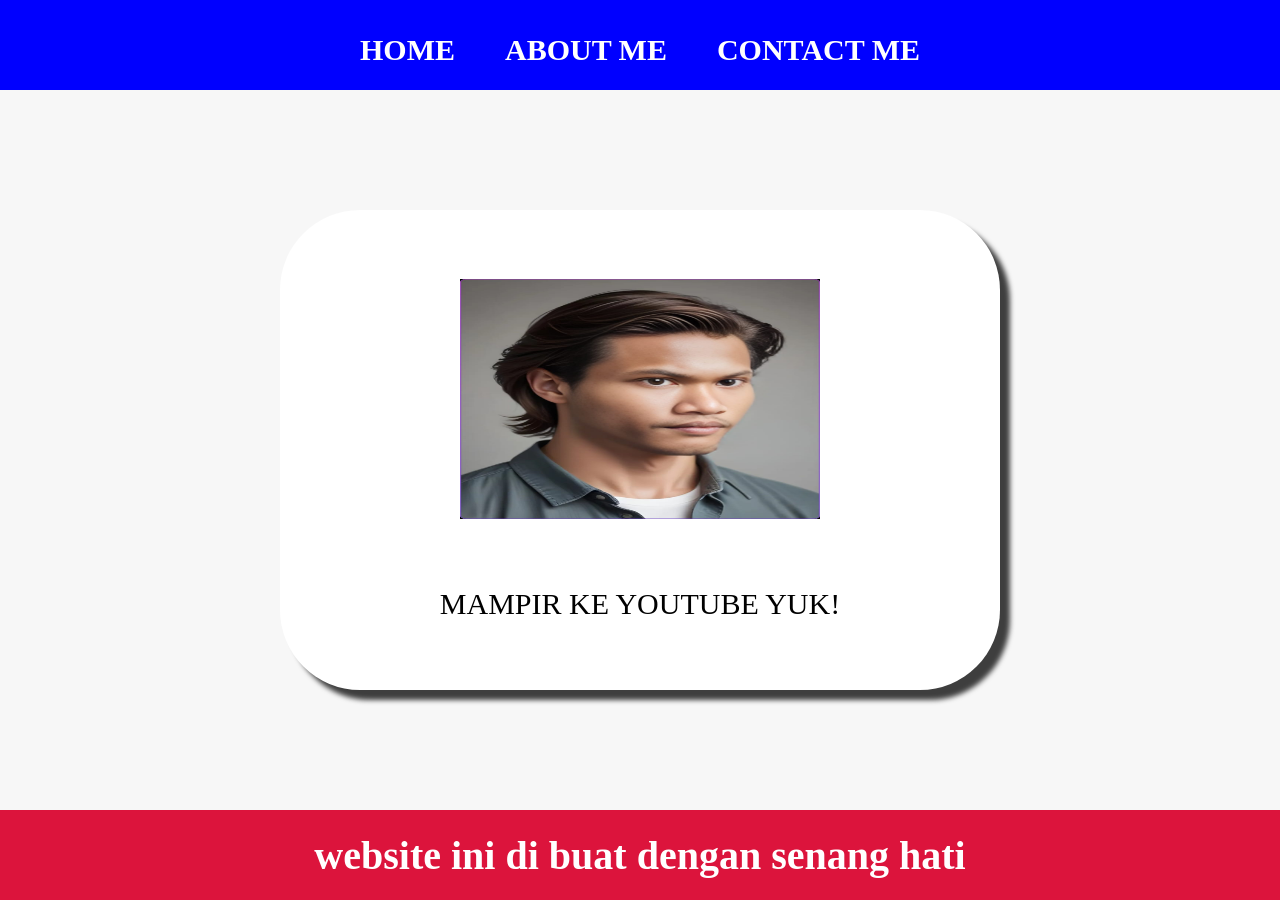
<file: index.html>
<html>
<head>
  <title>WEB SAYA</title>
  <link rel="stylesheet" href="style.css" />
</head>
<body>
  <div class="container">
    <!-- NAVIGATION BAR -->
    <div class="container-navbar">
      <ul class="ul-navbar">
        <li class="li-navbar">
          <a href="#" class="a-navbar">HOME</a>
        </li>
        <li class="li-navbar">
          <a href="about.html" class="a-navbar">ABOUT ME</a>
        </li>
        <li class="li-navbar">
          <a href="contact.html" class="a-navbar">CONTACT ME</a>
        </li>
      </ul>
    </div>
    <!-- NAVIGATION BAR SELESAI -->

    <!-- CONTENT 1 -->
    <div class="container-content">
      <a href="https://www.youtube.com/@DANUYT125"
      class="a-content">
        <img src="gambar.jpg" class="img-content" />
        <p>MAMPIR KE YOUTUBE YUK!</p>
      </a>

    </div>
    <!-- CONTENT 1 END -->

    <!-- FOOTER -->
    <div class="container-footer">
      <h1 class="h1-footer">website ini di buat dengan senang hati</h1>
    </div>
    <!-- FOOTER END -->
  </div>
</body>
</html
</file>
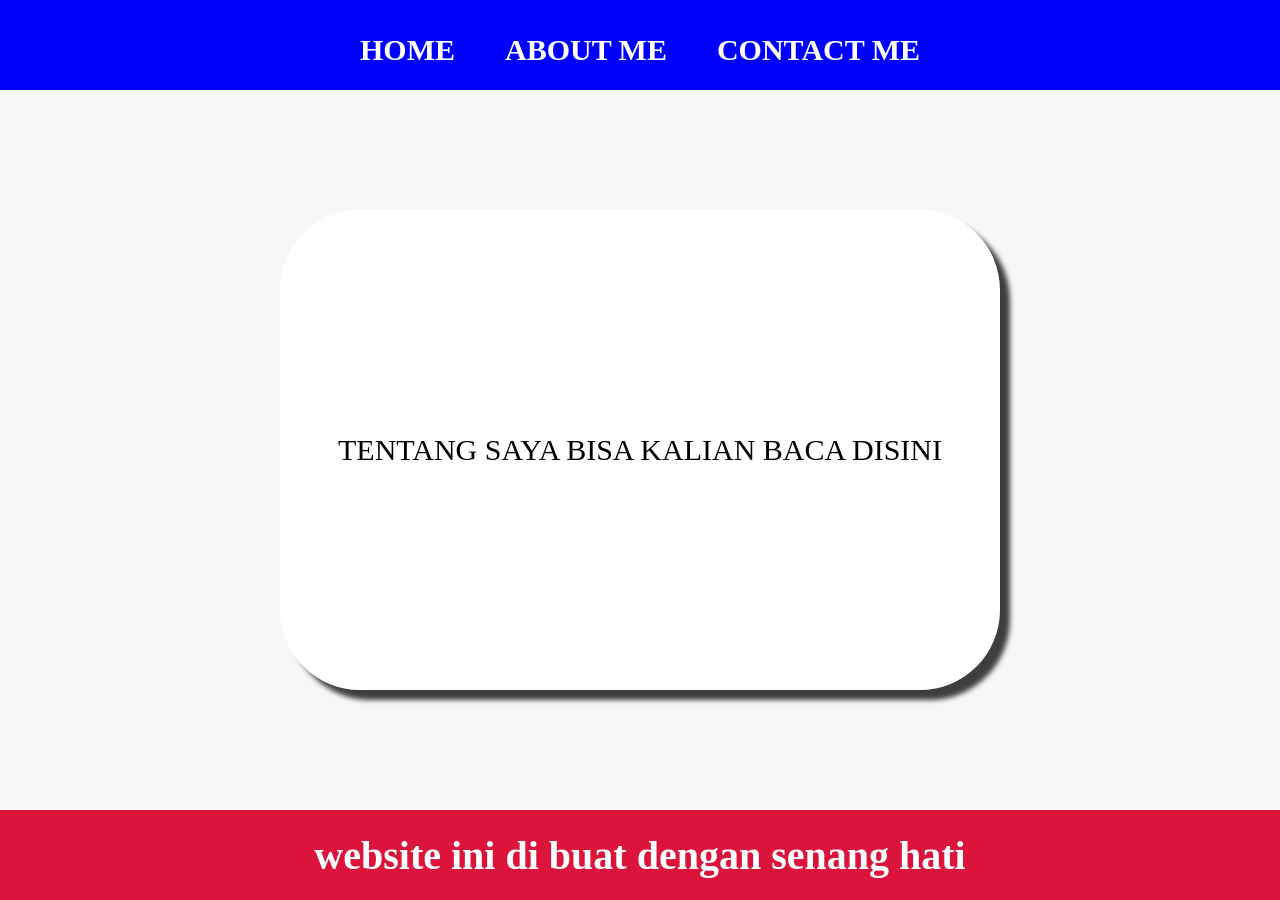
<file: about.html>
<html>
<head>
  <title>ABOUT ME</title>
  <link rel="stylesheet" href="style.css" />
</head>
<body>
  <div class="container">
    <!-- NAVIGATION BAR -->
    <div class="container-navbar">
      <ul class="ul-navbar">
        <li class="li-navbar">
          <a href="index.html" class="a-navbar">HOME</a>
        </li>
        <li class="li-navbar">
          <a href="about.html" class="a-navbar">ABOUT ME</a>
        </li>
        <li class="li-navbar">
          <a href="contact.html" class="a-navbar">CONTACT ME</a>
        </li>
      </ul>
    </div>
    <!-- NAVIGATION BAR SELESAI -->

    <!-- CONTENT 1 -->
    <div class="container-content">
      <a href="https://www.youtube.com/@DANUYT125"class="a-content">
        <p>TENTANG SAYA BISA KALIAN BACA DISINI</p>
      </a>

    </div>
    <!-- CONTENT 1 END -->

    <!-- FOOTER -->
    <div class="container-footer">
      <h1 class="h1-footer">website ini di buat dengan senang hati</h1>
    </div>
    <!-- FOOTER END -->
  </div>
</body>
</html
</file>
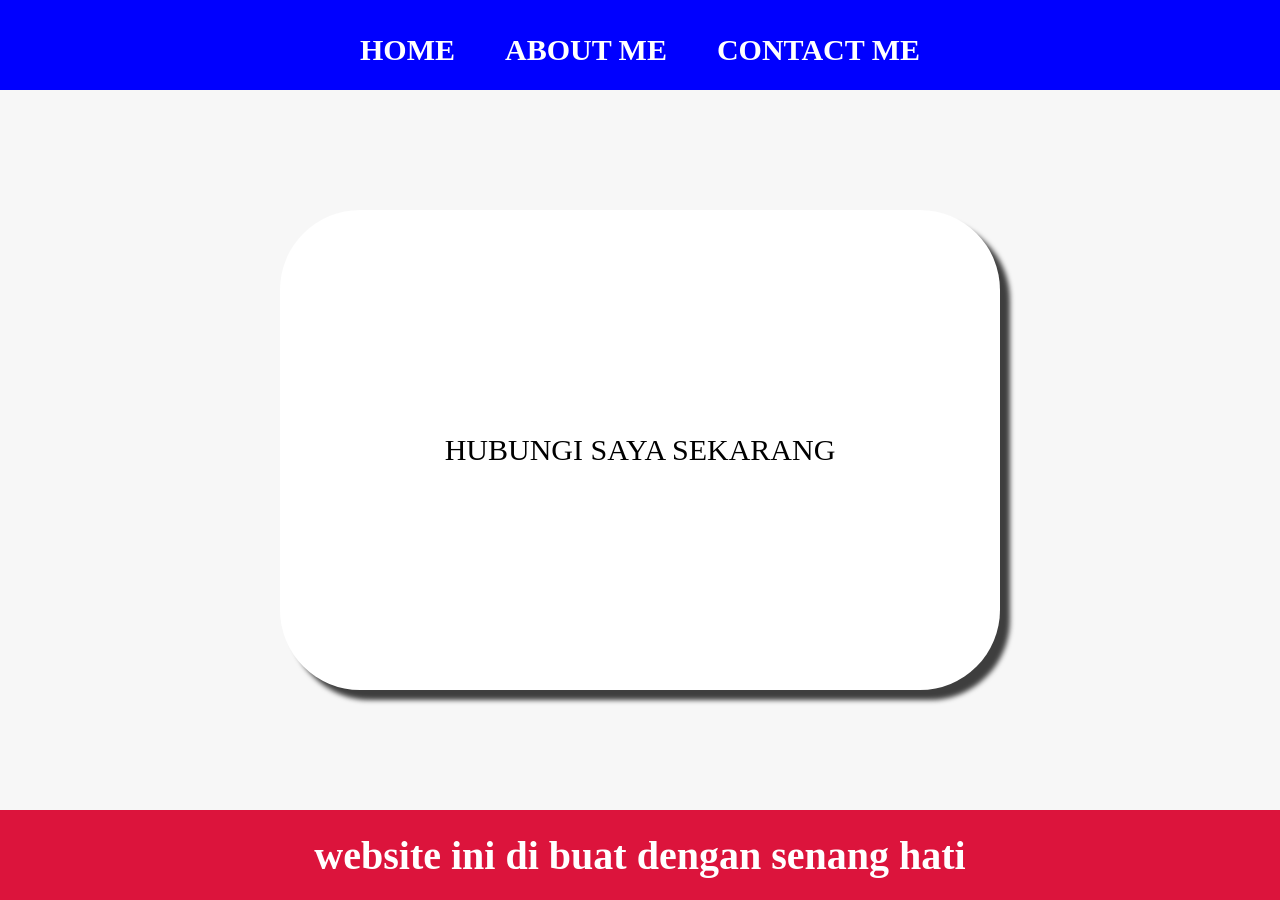
<file: contact.html>
<html>
<head>
  <title>CONTACT ME</title>
  <link rel="stylesheet" href="style.css" />
</head>
<body>
  <div class="container">
    <!-- NAVIGATION BAR -->
    <div class="container-navbar">
      <ul class="ul-navbar">
        <li class="li-navbar">
          <a href="index.html" class="a-navbar">HOME</a>
        </li>
        <li class="li-navbar">
          <a href="about.html" class="a-navbar">ABOUT ME</a>
        </li>
        <li class="li-navbar">
          <a href="contact.html" class="a-navbar">CONTACT ME</a>
        </li>
      </ul>
    </div>
    <!-- NAVIGATION BAR SELESAI -->

    <!-- CONTENT 1 -->
    <div class="container-content">
      <a href="https://www.instagram.com/dnuptrr"class="a-content">
        <p>HUBUNGI SAYA SEKARANG</p>
      </a>

    </div>
    <!-- CONTENT 1 END -->

    <!-- FOOTER -->
    <div class="container-footer">
      <h1 class="h1-footer">website ini di buat dengan senang hati</h1>
    </div>
    <!-- FOOTER END -->
  </div>
</body>
</html
</file>
<file: style.css>
*,
html {
  margin: 0;
  padding: 0;
}

.container {}
  
.container-navbar {
  background-color: blue;
  width: 100%;
  height: 10vh;
}

.ul-navbar { 
  display:flex;
  height: 100px;
  justify-content: center;
  align-items: center;
}

.li-navbar {
  list-style-type: none;
  padding: 20px;
  margin: 5px;
  color: white;
  font-size: 30px;
} 

.li-navbar:hover{
  background-color: tomato;
  transition: .5s ease-in-out;
  transition-delay: .3s;
  border-radius: 8px;
}

.a-navbar {
  color:white;
  text-decoration: none;
  font-weight: 800;
}

.container-content {
  background-color: #f7f7f7;
  display:flex;
  justify-content: center;
  align-items: center;
  height: 80vh;
}

 .a-content {
  background-color: white;
  color: black;
  text-decoration: none;
  font-size: 30px;
  width: 720px;
  height: 480px;
  display:flex;
  flex-direction: column;
  justify-content: space-evenly;
  align-items: center;
  border-radius: 80px;
  box-shadow: 10px 10px 5px 0px rgba(0,0,0,0.75);
  -webkit-box-shadow: 10px 10px 5px 0px rgba(0,0,0,0.75);
  -moz-box-shadow: 10px 10px 5px 0px rgba(0,0,0,0.75);;
 }

.img-content {
  width: 50%;
  height: 50%;
}

.container-footer {
  height: 10vh;
  background-color: crimson;
  display:flex;
  justify-content: center;
  align-items: center;
}

.h1-footer {
  font-size: 40px;
  color: white;
}
</file>
